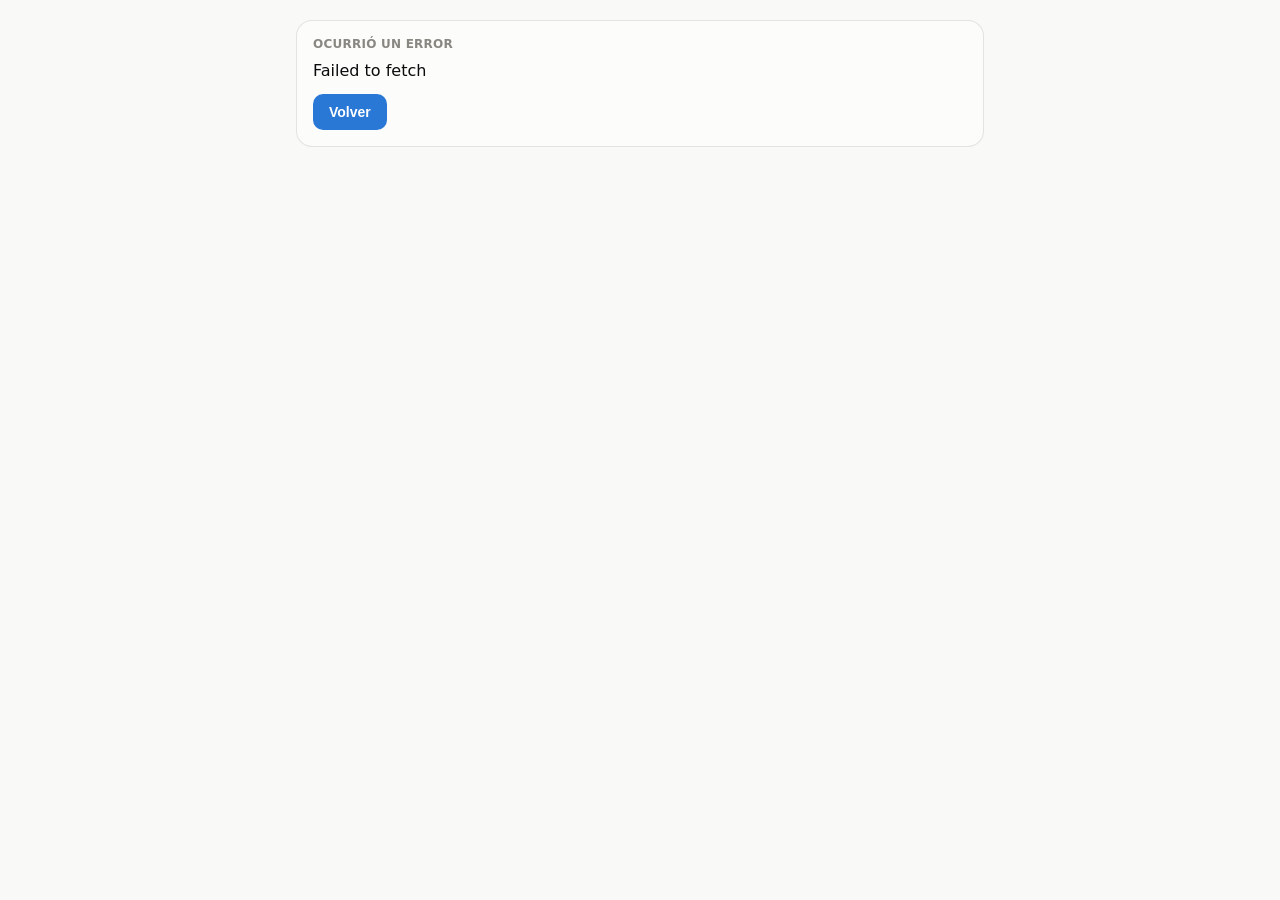
<file: index.html>
<!doctype html>
<html lang="es">
<head>
  <meta charset="utf-8">
  <meta name="viewport" content="width=device-width, initial-scale=1">
  <title>Registro de Peso</title>
  <link rel="stylesheet" href="styles.css">
</head>
<body>
  <div id="app"><div class="loading">Cargando…</div></div>
  <div id="toast" class="toast"></div>
  <script src="app.js"></script>
</body>
</html>
</file>
<file: styles.css>
:root {
    color-scheme: light;
    --surface-1:      #fcfcfb;
    --page:           #f9f9f7;
    --text-primary:   #0b0b0b;
    --text-secondary: #52514e;
    --text-muted:     #898781;
    --gridline:       #e1e0d9;
    --baseline:       #c3c2b7;
    --border:         rgba(11,11,11,0.10);
    --series-1:       #2a78d6;
    --series-1-soft:  #cde2fb;
    --good:           #006300;
    --bad:            #d03b3b;
  }
  @media (prefers-color-scheme: dark) {
    :root:where(:not([data-theme="light"])) {
      color-scheme: dark;
      --surface-1:      #1a1a19;
      --page:           #0d0d0d;
      --text-primary:   #ffffff;
      --text-secondary: #c3c2b7;
      --text-muted:     #898781;
      --gridline:       #2c2c2a;
      --baseline:       #383835;
      --border:         rgba(255,255,255,0.10);
      --series-1:       #3987e5;
      --series-1-soft:  #184f95;
      --good:           #0ca30c;
      --bad:            #e66767;
    }
  }
  :root[data-theme="dark"] {
    color-scheme: dark;
    --surface-1:      #1a1a19;
    --page:           #0d0d0d;
    --text-primary:   #ffffff;
    --text-secondary: #c3c2b7;
    --text-muted:     #898781;
    --gridline:       #2c2c2a;
    --baseline:       #383835;
    --border:         rgba(255,255,255,0.10);
    --series-1:       #3987e5;
    --series-1-soft:  #184f95;
    --good:           #0ca30c;
    --bad:            #e66767;
  }

  * { box-sizing: border-box; }
  html, body {
    margin: 0;
    padding: 0;
    background: var(--page);
    color: var(--text-primary);
    font-family: system-ui, -apple-system, "Segoe UI", sans-serif;
    -webkit-font-smoothing: antialiased;
  }
  #app { min-height: 100vh; padding: 20px 16px 64px; max-width: 720px; margin: 0 auto; }

  /* ---------- Profile picker ---------- */
  .picker-header { display: flex; align-items: flex-start; justify-content: space-between; gap: 12px; }
  .picker-title { font-size: 22px; font-weight: 600; margin: 12px 4px 4px; }
  .picker-subtitle { font-size: 14px; color: var(--text-secondary); margin: 0 4px 20px; }
  .gear-btn {
    border: 1px solid var(--border); background: var(--surface-1); color: var(--text-primary);
    border-radius: 10px; width: 36px; height: 36px; font-size: 16px; cursor: pointer;
    display: flex; align-items: center; justify-content: center; flex-shrink: 0; margin-top: 12px;
  }
  .profile-grid { display: grid; grid-template-columns: repeat(2, 1fr); gap: 12px; }
  @media (min-width: 480px) { .profile-grid { grid-template-columns: repeat(3, 1fr); } }
  .profile-card {
    background: var(--surface-1);
    border: 1px solid var(--border);
    border-radius: 16px;
    padding: 20px 12px;
    text-align: center;
    cursor: pointer;
    transition: transform .12s ease, box-shadow .12s ease;
  }
  .profile-card:hover { transform: translateY(-2px); box-shadow: 0 6px 20px rgba(0,0,0,0.08); }
  .profile-card:active { transform: translateY(0); }
  .profile-icon { font-size: 34px; display: block; margin-bottom: 8px; }
  .profile-name { font-size: 15px; font-weight: 600; }
  .profile-type { font-size: 12px; color: var(--text-muted); margin-top: 2px; }

  /* ---------- Dashboard header ---------- */
  .dash-header { display: flex; align-items: center; gap: 12px; margin-bottom: 18px; }
  .back-btn {
    border: 1px solid var(--border); background: var(--surface-1); color: var(--text-primary);
    border-radius: 10px; width: 36px; height: 36px; font-size: 16px; cursor: pointer;
    display: flex; align-items: center; justify-content: center;
  }
  .dash-title { font-size: 20px; font-weight: 600; flex: 1; }
  .dash-icon { font-size: 24px; }
  .add-btn {
    border: none; background: var(--series-1); color: #fff; font-weight: 600;
    border-radius: 10px; padding: 9px 14px; font-size: 13px; cursor: pointer;
  }
  .add-btn:active { opacity: .85; }

  /* ---------- Range filter row ---------- */
  .range-row { display: flex; gap: 6px; margin-bottom: 14px; }
  .range-chip {
    border: 1px solid var(--border); background: var(--surface-1); color: var(--text-secondary);
    border-radius: 999px; padding: 6px 12px; font-size: 12px; cursor: pointer;
  }
  .range-chip.active { background: var(--series-1); border-color: var(--series-1); color: #fff; }

  /* ---------- Cards ---------- */
  .card {
    background: var(--surface-1); border: 1px solid var(--border); border-radius: 16px;
    padding: 16px; margin-bottom: 12px;
  }
  .card-title { font-size: 12px; color: var(--text-muted); font-weight: 600; text-transform: uppercase; letter-spacing: .02em; margin-bottom: 10px; }

  /* ---------- Hero stat tile ---------- */
  .hero-row { display: flex; align-items: flex-end; justify-content: space-between; gap: 12px; }
  .hero-value { font-size: 40px; font-weight: 600; line-height: 1; }
  .hero-unit { font-size: 16px; color: var(--text-secondary); font-weight: 500; margin-left: 2px; }
  .hero-deltas { display: flex; gap: 14px; margin-top: 8px; }
  .delta { font-size: 13px; font-weight: 600; display: flex; align-items: center; gap: 3px; }
  .delta-label { color: var(--text-muted); font-weight: 400; margin-left: 2px; }
  .delta.good { color: var(--good); }
  .delta.bad { color: var(--bad); }
  .delta.neutral { color: var(--text-secondary); }
  .sparkline { flex-shrink: 0; }

  /* ---------- Metric grid (person goals) ---------- */
  .metric-grid { display: grid; grid-template-columns: 1fr 1fr; gap: 10px; }
  .metric-card { background: var(--surface-1); border: 1px solid var(--border); border-radius: 14px; padding: 12px; }
  .metric-label { font-size: 12px; color: var(--text-muted); margin-bottom: 6px; }
  .metric-values { display: flex; align-items: baseline; justify-content: space-between; margin-bottom: 8px; }
  .metric-current { font-size: 18px; font-weight: 600; }
  .metric-goal { font-size: 11px; color: var(--text-muted); }
  .meter-track { height: 6px; border-radius: 4px; background: var(--series-1-soft); overflow: hidden; }
  .meter-fill { height: 100%; background: var(--series-1); border-radius: 4px; transition: width .3s ease; }

  /* ---------- Chart ---------- */
  .chart-wrap { position: relative; }
  .chart-empty { color: var(--text-muted); font-size: 13px; text-align: center; padding: 40px 0; }
  .goal-label { font-size: 11px; fill: var(--text-muted); }
  .tick-label { font-size: 10px; fill: var(--text-muted); }
  .chart-gridline { stroke: var(--gridline); stroke-width: 1; }
  .crosshair-line { stroke: var(--baseline); stroke-width: 1; }
  .tooltip {
    position: absolute; pointer-events: none; background: var(--surface-1);
    border: 1px solid var(--border); border-radius: 10px; padding: 8px 10px;
    font-size: 12px; box-shadow: 0 6px 20px rgba(0,0,0,0.12); white-space: nowrap;
    transform: translate(-50%, -110%); opacity: 0; transition: opacity .1s ease;
  }
  .tooltip.visible { opacity: 1; }
  .tooltip-date { color: var(--text-muted); margin-bottom: 2px; }
  .tooltip-value { font-weight: 700; color: var(--text-primary); }

  /* ---------- History list ---------- */
  .history-row {
    display: flex; justify-content: space-between; align-items: center;
    padding: 9px 0; border-bottom: 1px solid var(--gridline); font-size: 13px;
  }
  .history-row:last-child { border-bottom: none; }
  .history-date { color: var(--text-secondary); }
  .history-value { font-weight: 600; font-variant-numeric: tabular-nums; }

  /* ---------- Modal ---------- */
  .modal-backdrop {
    position: fixed; inset: 0; background: rgba(0,0,0,0.45);
    display: flex; align-items: flex-end; justify-content: center; z-index: 50;
  }
  @media (min-width: 480px) { .modal-backdrop { align-items: center; } }
  .modal {
    background: var(--surface-1); border-radius: 20px 20px 0 0; padding: 20px;
    width: 100%; max-width: 420px; max-height: 88vh; overflow-y: auto;
  }
  @media (min-width: 480px) { .modal { border-radius: 20px; } }
  .modal-title { font-size: 17px; font-weight: 600; margin-bottom: 16px; }
  .field { margin-bottom: 14px; }
  .field label { display: block; font-size: 12px; color: var(--text-secondary); margin-bottom: 5px; }
  .field input {
    width: 100%; border: 1px solid var(--border); background: var(--page); color: var(--text-primary);
    border-radius: 10px; padding: 10px 12px; font-size: 15px; font-family: inherit;
  }
  .field input:focus { outline: 2px solid var(--series-1); outline-offset: 1px; }
  .field select {
    width: 100%; border: 1px solid var(--border); background: var(--page); color: var(--text-primary);
    border-radius: 10px; padding: 10px 12px; font-size: 14px; font-family: inherit;
  }
  .checkbox-field { display: flex; align-items: center; gap: 8px; }
  .checkbox-field input { width: auto; }
  .checkbox-field label { margin-bottom: 0; font-size: 13px; color: var(--text-primary); }
  .emoji-grid { display: grid; grid-template-columns: repeat(6, 1fr); gap: 6px; margin: -6px 0 14px; }
  .emoji-option {
    border: 1px solid var(--border); background: var(--page); border-radius: 10px;
    font-size: 18px; padding: 6px 0; cursor: pointer;
  }
  .emoji-option:hover { background: var(--series-1-soft); }
  .manage-list { max-height: 40vh; overflow-y: auto; }
  .manage-row {
    display: flex; align-items: center; gap: 10px; padding: 10px 0; border-bottom: 1px solid var(--gridline);
  }
  .manage-row:last-child { border-bottom: none; }
  .manage-icon { font-size: 22px; }
  .manage-info { flex: 1; min-width: 0; }
  .manage-name { font-size: 14px; font-weight: 600; }
  .manage-category { font-size: 12px; color: var(--text-muted); }
  .icon-btn {
    border: 1px solid var(--border); background: var(--page); border-radius: 8px;
    width: 32px; height: 32px; font-size: 14px; cursor: pointer; flex-shrink: 0;
  }
  .modal-actions { display: flex; gap: 10px; margin-top: 18px; }
  .btn-secondary, .btn-primary {
    flex: 1; border-radius: 10px; padding: 11px; font-size: 14px; font-weight: 600; cursor: pointer; border: none;
  }
  .btn-secondary { background: var(--page); color: var(--text-primary); border: 1px solid var(--border); }
  .btn-primary { background: var(--series-1); color: #fff; }
  .btn-primary:disabled { opacity: .5; }
  .form-error { color: var(--bad); font-size: 12px; margin-top: -6px; margin-bottom: 12px; }
  .field-result { font-size: 13px; font-weight: 600; color: var(--text-secondary); margin: -6px 0 14px; }
  .field-result.warn { color: var(--bad); font-weight: 500; }

  .loading { text-align: center; color: var(--text-muted); padding: 60px 0; font-size: 14px; }
  .toast {
    position: fixed; bottom: 20px; left: 50%; transform: translateX(-50%);
    background: var(--text-primary); color: var(--surface-1); padding: 10px 16px;
    border-radius: 10px; font-size: 13px; z-index: 60; opacity: 0; transition: opacity .2s ease;
  }
  .toast.visible { opacity: 1; }
</file>
